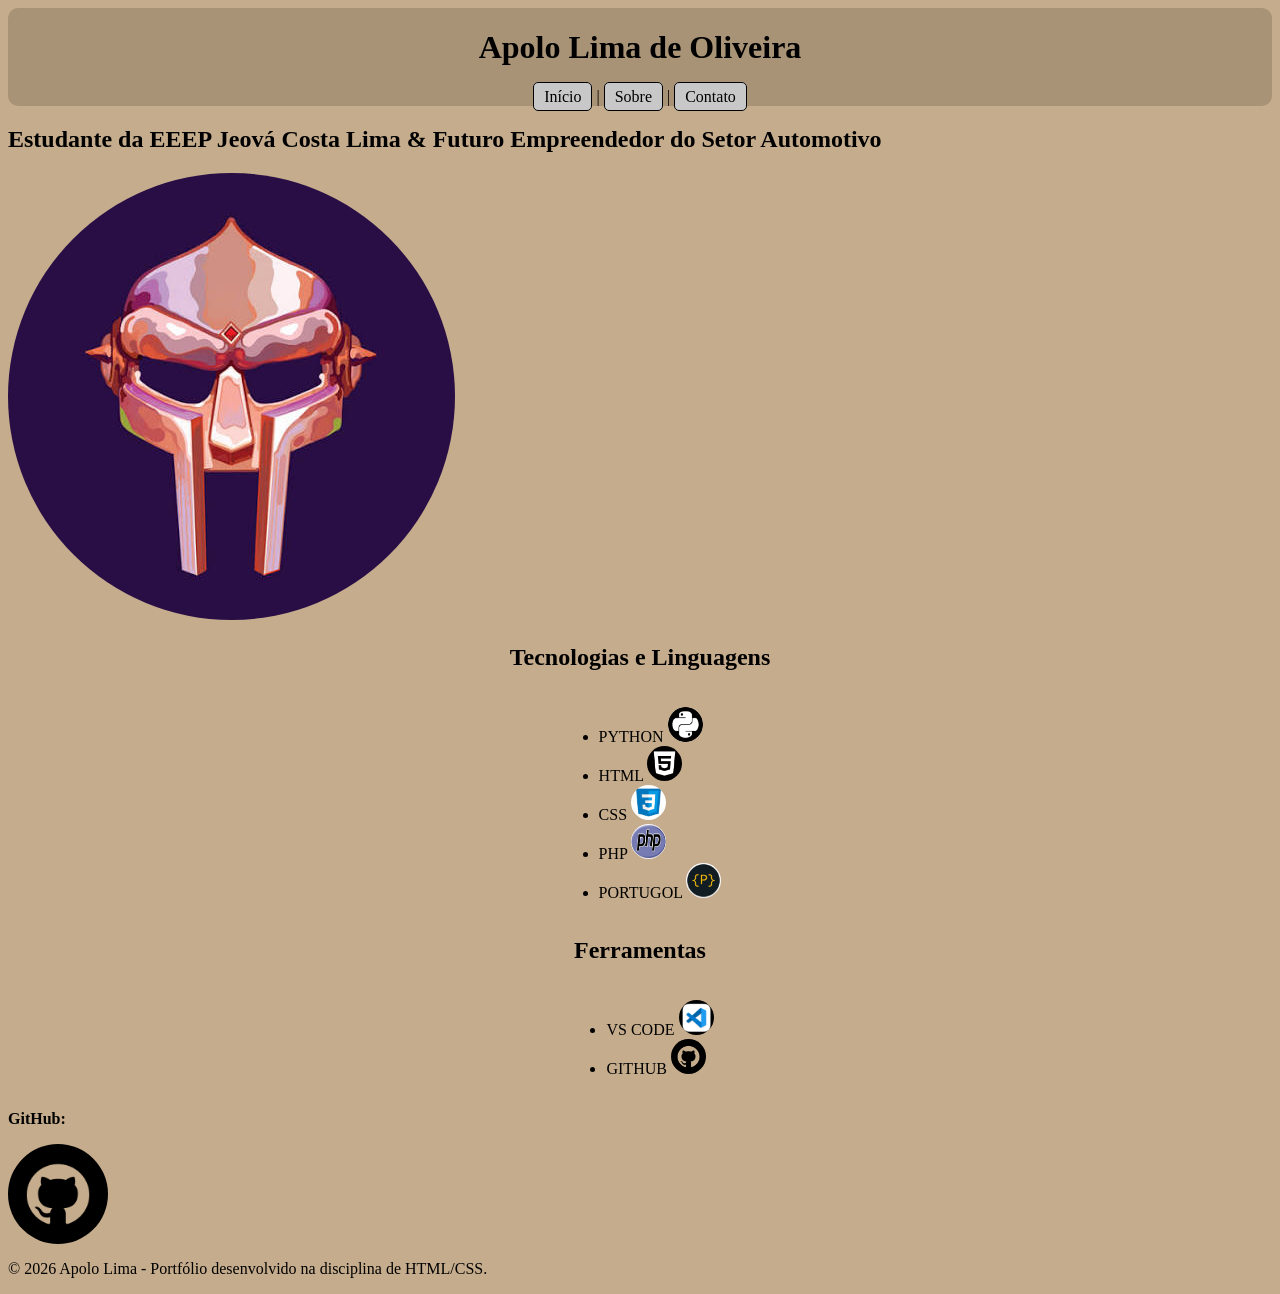
<file: html/index.html>
<!doctype html>
<html lang="pt-br">
  <head>
    <meta charset="UTF-8" />
    <meta name="viewport" content="width=device-width, initial-scale=1.0" />
    <title>Página Principal</title>
    <link rel="stylesheet" href="../css/style.css" />
  </head>
  <body>
    <header>
      <h1>Apolo Lima de Oliveira</h1>
      <nav>
        <a href="index.html" class="nav">Início</a> |
        <a href="sobre.html" class="nav">Sobre</a> |
        <a href="contato.html" class="nav">Contato</a>
      </nav>
    </header>

    <main>
      <h2 class="apresentacao">
        Estudante da EEEP Jeová Costa Lima & Futuro Empreendedor do Setor
        Automotivo
      </h2>

      <img src="../img/MF.jpg" />
      <div class="tecnologias">
        <h2>Tecnologias e Linguagens</h2>
        <ul>
          <li>PYTHON <img src="../img/python.png" class="logo" /></li>
          <li>HTML <img src="../img/HTML5.png" class="logo" /></li>
          <li>CSS <img src="../img/csslogo.jpg" class="logo" /></li>
          <li>PHP <img src="../img/php.png" class="logo" /></li>
          <li>PORTUGOL <img src="../img/portugol.jpg" class="logo" /></li>
        </ul>
      </div>

      <div class="ferramentas">
        <h2>Ferramentas</h2>
        <ul>
          <li>VS CODE <img src="../img/vscodelogo.png" class="logo" /></li>
          <li>GITHUB <img src="../img/github.png" class="logo" /></li>
        </ul>
      </div>
    </main>

    <footer>
 </p>
      <p>
        <strong>GitHub:</strong>
      </p>
      <a href="https://github.com/Pollin21" target="_blank">
        <img src="../img/github.png" class="linkgitgub" />
      </a>

      <p>
        © 2026 Apolo Lima - Portfólio desenvolvido na disciplina de HTML/CSS.
     
    </footer>
  </body>
</html>
</file>
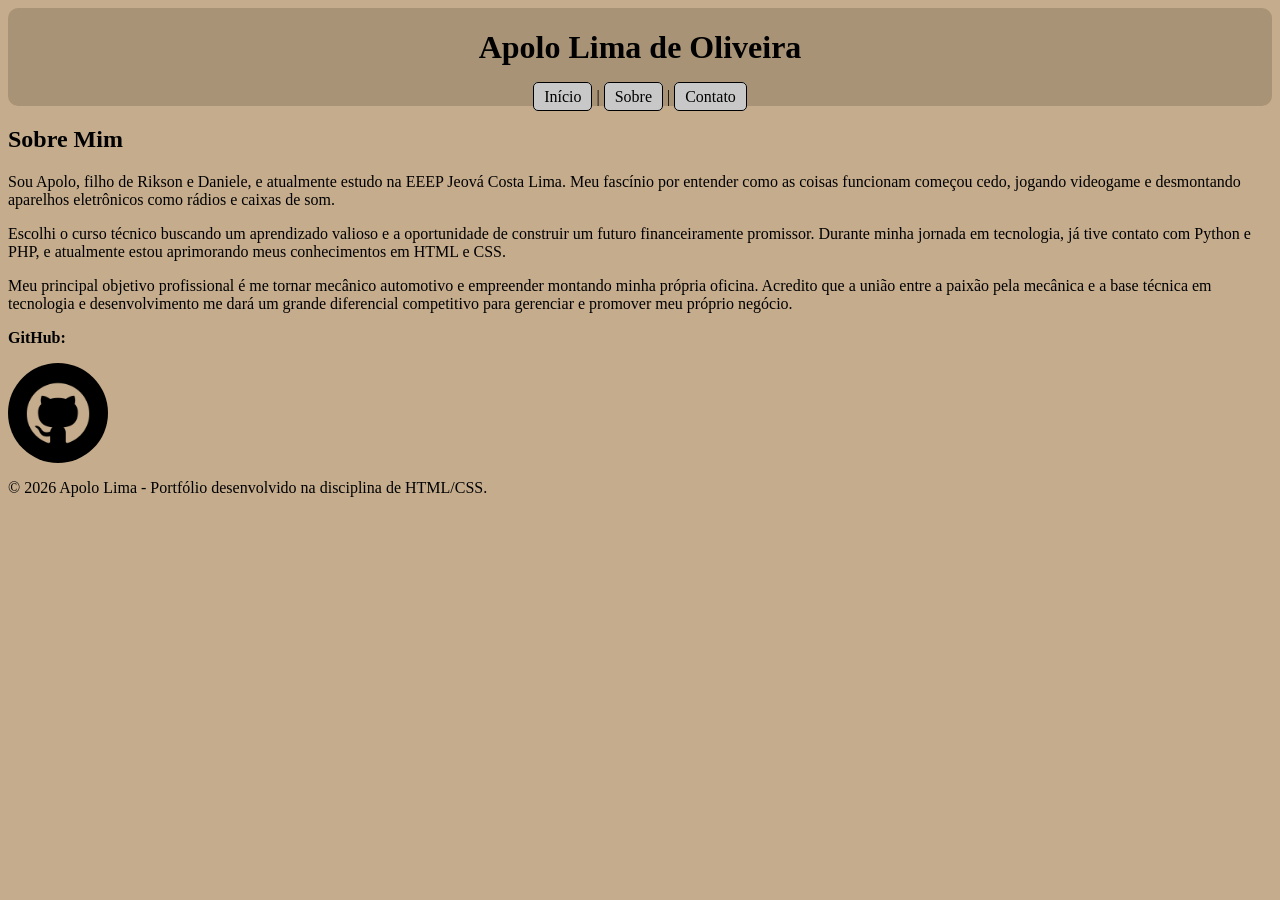
<file: html/sobre.html>
<!doctype html>
<html lang="pt-br">
  <head>
    <meta charset="UTF-8" />
    <meta name="viewport" content="width=device-width, initial-scale=1.0" />
    <title>Sobre Mim - Apolo</title>
    <link rel="stylesheet" href="../css/style.css" />
  </head>

  <body>
    <header>
      <h1>Apolo Lima de Oliveira</h1>
      <nav>
        <a href="index.html" class="nav">Início</a> |
        <a href="sobre.html" class="nav">Sobre</a> |
        <a href="contato.html" class="nav">Contato</a>
      </nav>
    </header>

    <main>
      <h2>Sobre Mim</h2>

      <p>
        Sou Apolo, filho de Rikson e Daniele, e atualmente estudo na EEEP Jeová
        Costa Lima. Meu fascínio por entender como as coisas funcionam começou
        cedo, jogando videogame e desmontando aparelhos eletrônicos como rádios
        e caixas de som.
      </p>

      <p>
        Escolhi o curso técnico buscando um aprendizado valioso e a oportunidade
        de construir um futuro financeiramente promissor. Durante minha jornada
        em tecnologia, já tive contato com Python e PHP, e atualmente estou
        aprimorando meus conhecimentos em HTML e CSS.
      </p>

      <p>
        Meu principal objetivo profissional é me tornar mecânico automotivo e
        empreender montando minha própria oficina. Acredito que a união entre a
        paixão pela mecânica e a base técnica em tecnologia e desenvolvimento me
        dará um grande diferencial competitivo para gerenciar e promover meu
        próprio negócio.
      </p>
    </main>

    <footer>
 </p>
      <p>
        <strong>GitHub:</strong>
      </p>
      <a href="https://github.com/Pollin21" target="_blank">
        <img src="../img/github.png" class="linkgitgub" />
      </a>

      <p>
        © 2026 Apolo Lima - Portfólio desenvolvido na disciplina de HTML/CSS.
     
    </footer>
  </body>
</html>
</file>
<file: css/style.css>
body{
    background-color:rgb(197, 172, 140);
}
img{
    border-radius: 50%;
}

header{
    background-color:rgb(168, 147, 118);
    display: flex;
    flex-direction: column;
    align-items: center;
    border-radius: 10px;
    font-family: cursive;
}

    .nav{

        margin-top: 10px;
        text-decoration: none;
        color: rgb(0, 0, 0);
        background-color: rgb(200, 200, 200);
        padding: 5px 10px;
        border-radius: 5px;
        border: 1px solid rgb(0, 0, 0);
    }
    
  .tecnologias {
  display: flex;
  flex-direction: column;
  align-items: center; 
  justify-content: center;
  text-align: left;
}

 .ferramentas{
  display: flex;
  flex-direction: column;
  align-items: center; 
  justify-content: center;
  text-align: left;
}
  
  .logo{
    width: 35px;
    height: 35px;
  border-radius: 60%;
  border: 1px; solid rgb(0, 0, 0);
}
.linkgitgub{
    border-radius: 50%;
    width: 100px;
    height: 100px;
    display: flex;
    justify-content: center;
    align-items: center;
    flex-direction: row;
}

.contatofoto{
    width: 100px;
    height: 100px;
    border-radius: 50%;
   display: flex;
    justify-content: center;
    align-items: center;
    flex-direction: row;
}
</file>
